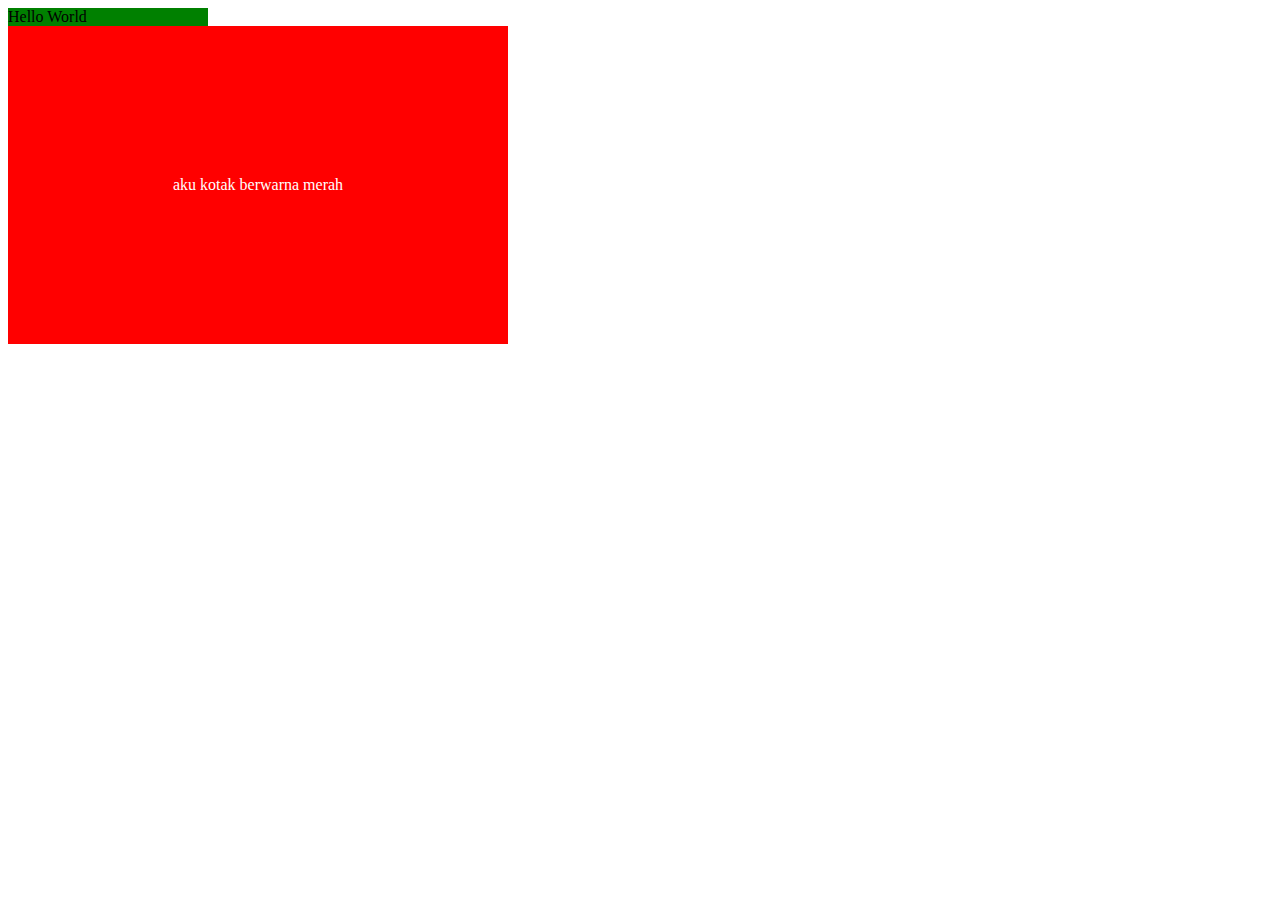
<file: belajar-css.html>
<!doctype html>
<html>
    <head>
    	    	<title>Hello World</title>
    	<link rel="icon" href="/favicon.ico" type="image/x-icon">
        <link rel="stylesheet" type="text/css" href="css/belajar.css">
    </head>
    <body>
    	<div class="kotak-ijo">
    		Hello World
    	</div>
    	<div class="kotak-merah">
    		aku kotak berwarna merah
    	</div>

    </body>
</html>
</file>
<file: css/belajar.css>
.kotak-ijo {
	background-color: green;
	width: 200px;
}

.kotak-merah {
	background-color: red;
	width: 200px;
	text-align: center;
	padding: 150px;
	color: white;
}

body {
	display: inline-block;
}
</file>
